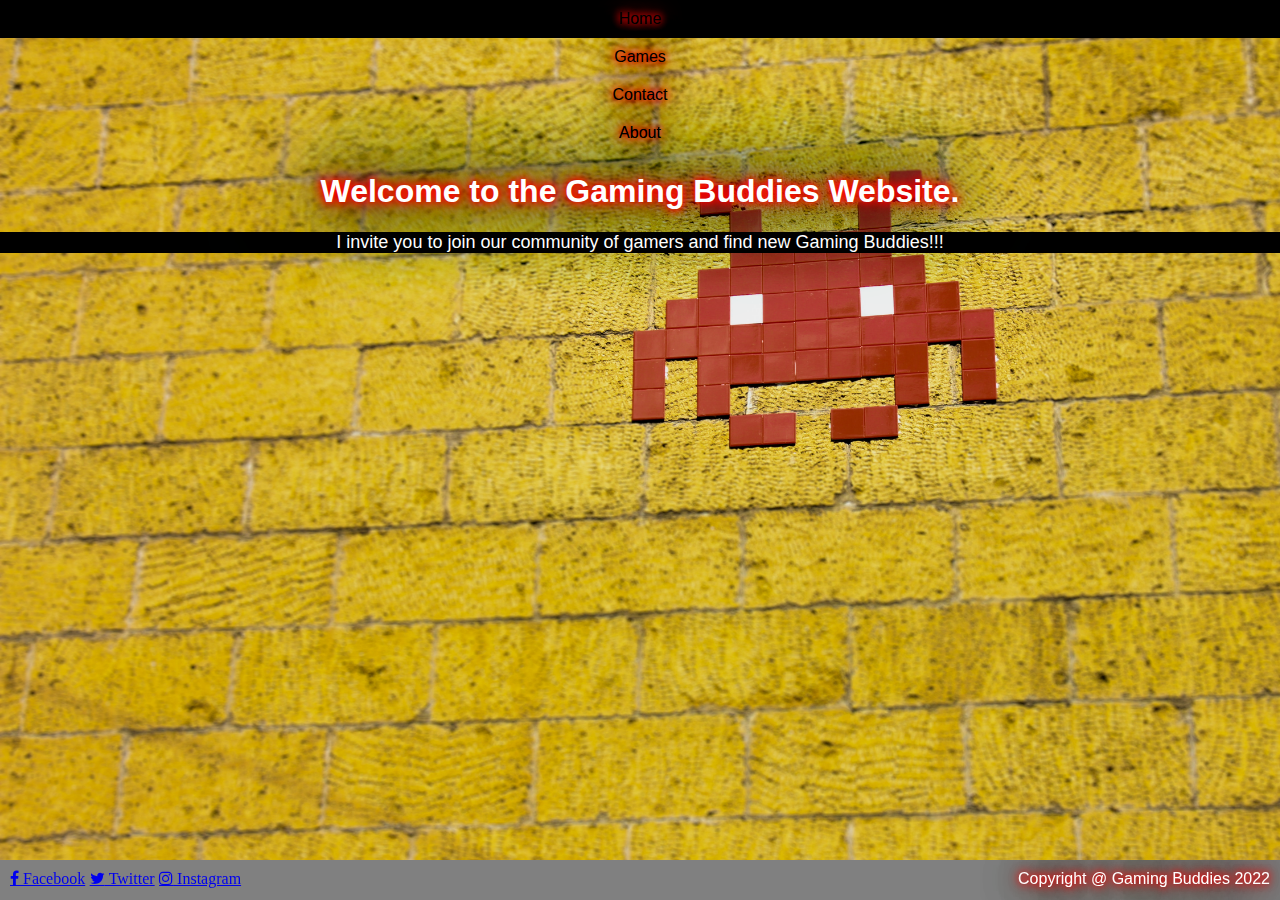
<file: index.html>
<!DOCTYPE html>
<html lang="en-US">
<head>
  <meta charset="UTF-8">
<meta name="viewport" content="width=device-width, initial-scale=1.0">
  <meta name="description" content="Find a community of gamers to enjoy your favourite games together.">
    <meta name="keywords" content="find gamers, gaming friends, gaming buddies, competetive gaming, competetive games,">
    <meta name="author" content="Gaming Buddies">
  <title>Gaming Buddies</title>
  <link href="style.css" rel="stylesheet" type="text/css" />
  <link rel="stylesheet" href="https://cdnjs.cloudflare.com/ajax/libs/font-awesome/4.7.0/css/font-awesome.min.css">
  <title>
    Gaming Buddies
  </title>
</head>

  <!--
          
          ++   ++ ****** ##      ##      ////////  
          ++   ++ **     ##      ##      //    //  
          +++++++ ****** ##      ##      //    //  
          ++   ++ **     ##      ##      //    //  
          ++   ++ ****** ####### ####### ////////  
      -->
  
  <!-- Top Navigation Bar -->
  
  
<body>
  <section>
  <nav class="active">

  <a  class="glotTest" href="index.html">Home</a>
  <a href="games.html">Games</a>
  <a href="contact.html">Contact</a>
  <a href="about.html">About</a>

  </nav>
  <!-- Text content -->
</section>
  
  <section>
  <header>
 
    <h1 class="glowText">
   Welcome to the Gaming Buddies Website.
 </h1>
  
    <p class="glowText2" id="pmaintext">
      I invite you to join our community of gamers and find new Gaming Buddies!!!
    </p>
</header> 
</section>
  <!-- Bottom Social Media Bar -->
  
  <div id="footer">
      <a href="https://www.facebook.com" rel="noopener" target="_blank" class="fa fa-facebook ">
        Facebook
        </a>
    <a href="https://twitter.com/?lang=en" rel="noopener" target="_blank" class="fa fa-twitter">
        Twitter
        </a>
    <a href="https://www.instagram.com/" rel="noopener" target="_blank" class="fa fa-instagram">
        Instagram</a>
  
  <p class="glowText" id="footerp">Copyright @ Gaming Buddies 2022</p>
  </div>
</body>
</html>
</file>
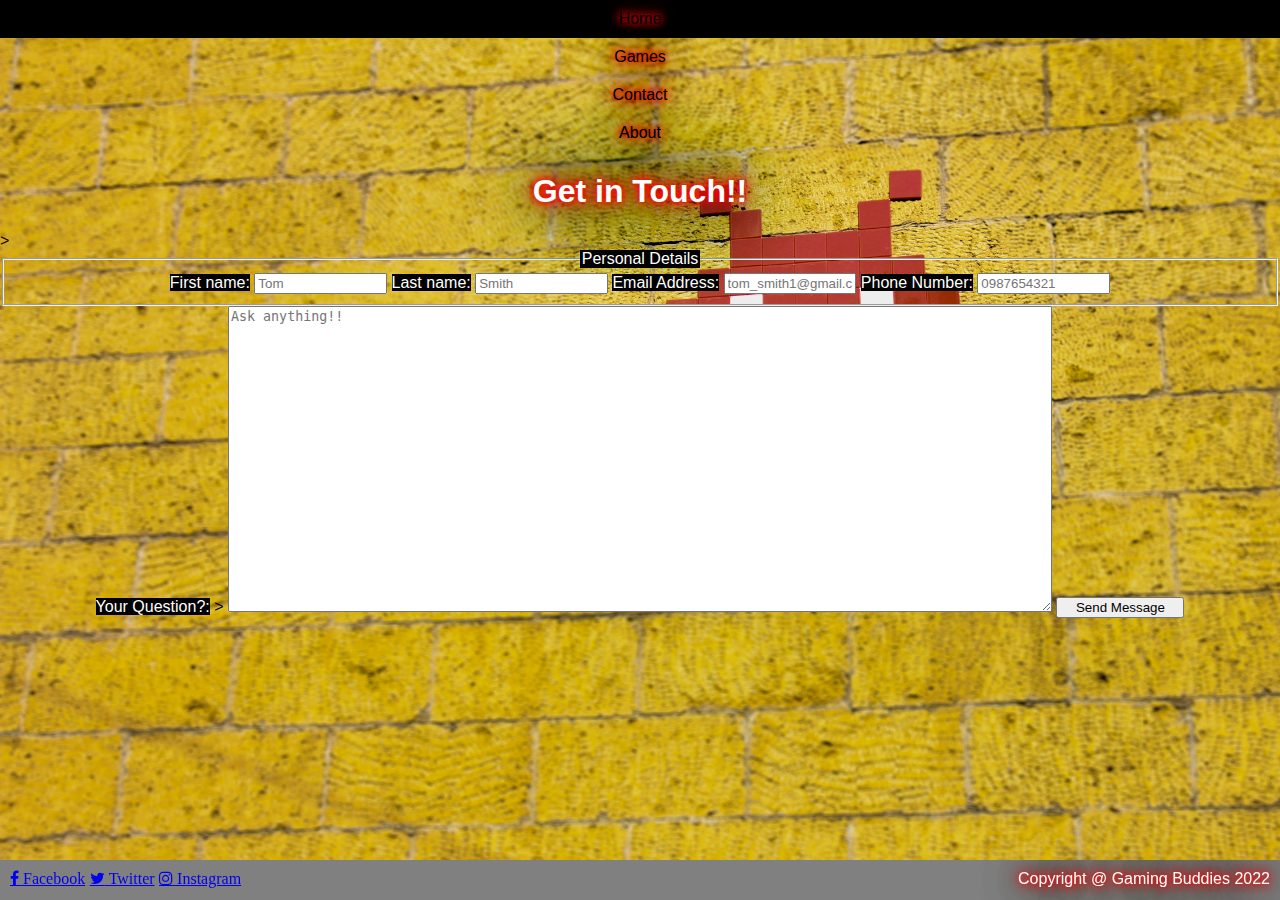
<file: contact.html>
<!DOCTYPE html>
<html lang="en-US">
<head>
  <meta charset="UTF-8">
<meta name="viewport" content="width=device-width, initial-scale=1.0">
  <meta name="description" content="Find a community of gamers to enjoy your favourite games together.">
    <meta name="keywords" content="find gamers, gaming friends, gaming buddies, competetive gaming, competetive games,">
    <meta name="author" content="Gaming Buddies">
  <title>Gaming Buddies</title>
  <link href="style.css" rel="stylesheet" type="text/css" />
  <link rel="stylesheet" href="https://cdnjs.cloudflare.com/ajax/libs/font-awesome/4.7.0/css/font-awesome.min.css">
  <title>
    Gaming Buddies
  </title>
</head>
<body>
  <!-- Top Navigation Bar -->
 <nav class="active">

  <a href="index.html">Home</a>
  <a href="games.html">Games</a>
  <a href="contact.html">Contact</a>
  <a href="about.html">About</a>

  </nav>
<section>
  <header>
  <!-- Contact us Form -->
  <h1 class="glowText">Get in Touch!!</h1>
  </header>>
<form style="text-align: center;" method="post" action="thanks.html">
<fieldset>
  <legend class="glowText2">Personal Details</legend>
  <label class="glowText2" id="first-name">First name:</label>
  
  <input type="text" id="first-name" name="first_name" placeholder="Tom">

  <label class="glowText2" id="last-name">Last name:</label>
  
  <input type="text" id="last-name" name="last_name" placeholder="Smith">
  
  <label class="glowText2" id="email-address">Email Address:</label>
  
  <input type="email" required id="email-address" name="email" placeholder="tom_smith1@gmail.com">
  
  <label class="glowText2" id="phone-number">Phone Number:</label>
  
  <input type="tel" id="phone-number" name="phone_number" placeholder="0987654321">
</fieldset> 
  <label class="glowText2" id="question">Your Question?:</label>
  >
  <textarea type="text" required id="question" name="question" placeholder="Ask anything!!" rows="20" cols="100"></textarea>
  <input type="submit" value="Send Message">
  
    
</form>
    </section>
    
<!-- Bottom Social Media Bar -->
 
  <div id="footer">
      <a href="https://www.facebook.com" rel="noopener" target="_blank" class="fa fa-facebook ">
        Facebook
        </a>
    <a href="https://twitter.com/?lang=en" rel="noopener" target="_blank" class="fa fa-twitter">
        Twitter
        </a>
    <a href="https://www.instagram.com/" rel="noopener" target="_blank" class="fa fa-instagram">
        Instagram</a>
  
  <p class="glowText" id="footerp">Copyright @ Gaming Buddies 2022</p>
  </div>
</body>
</html>
</file>
<file: style.css>
html,body {
   font-family: Arial;
   height: 100%;
   width: 100%;
   margin: 0;
   padding: 0;
   background-image: url(background.jpg) ;
  no-repeat;
  center;
  center fixed; 
  -webkit-background-size: cover;
  -moz-background-size: cover;
  -o-background-size: cover;
  background-size: cover;
  

}

 
  
 }

nav {
  list-style-type: none;
  margin: 0;
  padding: 0;
  overflow: hidden;
  background-color: #000000;
  top: 0;
  width: 100%;
}




nav a {
  display: block;
  color: #000000;
  text-shadow:
    0 0 7px #ff0000,
    0 0 10px #ff0000,
    0 0 21px #ff0000,
    0 0 42px #000000,
    0 0 82px #000000,
    0 0 92px #000000,
    0 0 102px #009463,
    0 0 151px #0fa;
  padding: 10px;
  text-decoration: none;
  text-align: center;
}

nav a:hover {
  background-color: #000000;
}


h1 {
  text-align: center;
  
}
h2, h3, {
  text-align: center;
}


#pmaintext {
  text-align:center;
  font-size:18px;
  
}




ul {
  text-align: center;
  font-size:18px;
  
}

.glowText {
  color: #ffffff;
  text-shadow:
    0 0 7px #ff0000,
    0 0 10px #ff0000,
    0 0 21px #ff0000,
    0 0 42px #000000,
    0 0 82px #000000,
    0 0 92px #000000,
    0 0 102px #009463,
    0 0 151px #0fa;
}


.glowText2 {
  color: #ffffff;
  background-color: black;
}



input {
  width: 10%
   
}



#footer {
    position: fixed;
            padding: 10px 10px 0px 10px;
            bottom: 0;
            width: 100%;
            height: 30px;
            background: grey;
}

#footerp {
  margin:0px 20px;
  height: 10px;
  float: right;
  padding: 0;

}

img {
  width: 30%;
  align-content: center;
  
}


#aboutimg {
 width: 50%; 
 height: 60%; 
}
#aboutimg1 {
  float: left;
 width: 50%; 
 height: 60%; 
}

video {
  width: 30%;
}
</file>
